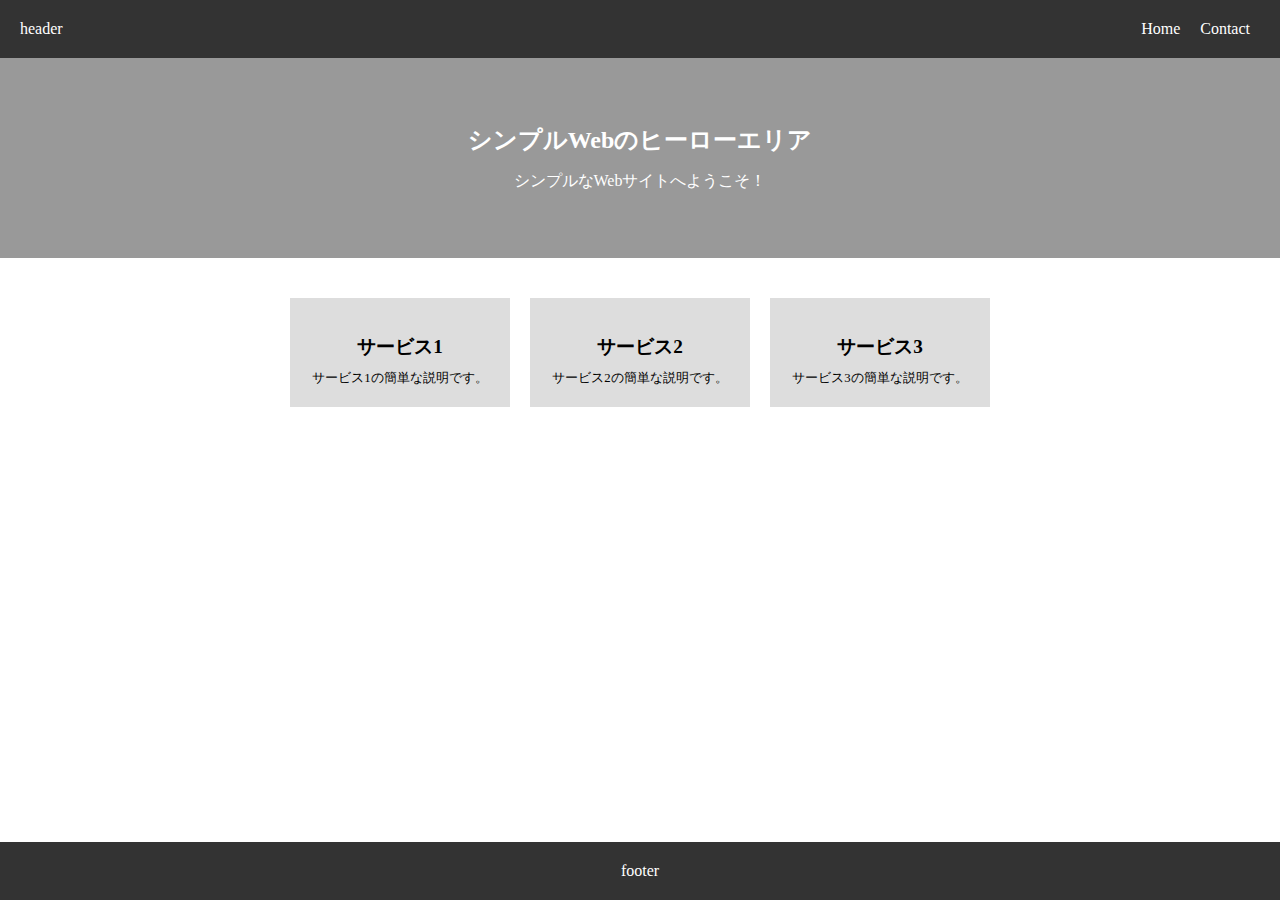
<file: index.html>
<!DOCTYPE html>
<html lang="ja">

<head>
    <meta charset="utf-8">
    <meta name="viewport" content="width=device-width, initial-scale=1.0">
    <title>simeple-web-home</title>
    <style>
        body {
            margin: 0;
            padding: 0;
            height: 100vh;
            display: flex;
            flex-direction: column;
        }

        header {
            display: flex;
            flex-direction: row;
            align-items: center;
            justify-content: space-between;
            background-color: #333;
            color: #fff;
            padding: 20px;
        }

        nav ul {
            display: flex;
            margin: 0;
            padding: 0;
            list-style: none;
        }

        nav ul li {
            margin: 0 10px;
        }

        nav ul li a {
            color: #fff;
            text-decoration: none;
        }

        .hero {
            display: flex;
            flex-direction: column;
            align-items: center;
            justify-content: center;
            height: 200px;
            background-color: #999;
            color: #fff;
        }

        .hero h1 {
            font-size: 1.5rem;
            margin-top: 0;
            margin-bottom: 15px;
        }

        .hero p {
            font-size: 1.0rem;
            margin: 0;
        }

        main {
            flex: 1;
        }

        .services {
            display: flex;
            justify-content: center;
            gap: 20px;
            margin: 40px 0;
            padding: 0 20px;
        }

        .service {
            background: #ddd;
            padding: 20px;
            text-align: center;
            min-width: 180px;
        }

        .service h2 {
            font-size: 1.2rem;
            margin-bottom: 10px;
        }

        .service p {
            font-size: 0.8rem;
            margin: 0;
        }

        @media (max-width: 800px) {
            .services {
                flex-direction: column;
                align-items: center;
            }

            .service {
                width: 80%;
            }
        }

        footer {
            background-color: #333;
            color: #fff;
            text-align: center;
            padding: 20px 0;
        }
    </style>
</head>

<body>
    <header>
        header
        <nav>
            <ul>
                <li><a href="index.html">Home</a></li>
                <li><a href="contact.html">Contact</a></li>
            </ul>
        </nav>
    </header>
    <main>
        <section class="hero">
            <h1>シンプルWebのヒーローエリア</h1>
            <p>シンプルなWebサイトへようこそ！</p>
        </section>
        <section class="services">
            <div class="service">
                <h2>サービス1</h2>
                <p>サービス1の簡単な説明です。</p>
            </div>
            <div class="service">
                <h2>サービス2</h2>
                <p>サービス2の簡単な説明です。</p>
            </div>
            <div class="service">
                <h2>サービス3</h2>
                <p>サービス3の簡単な説明です。</p>
            </div>
        </section>
    </main>
    <footer>
        footer
    </footer>
</body>

</html>
</file>
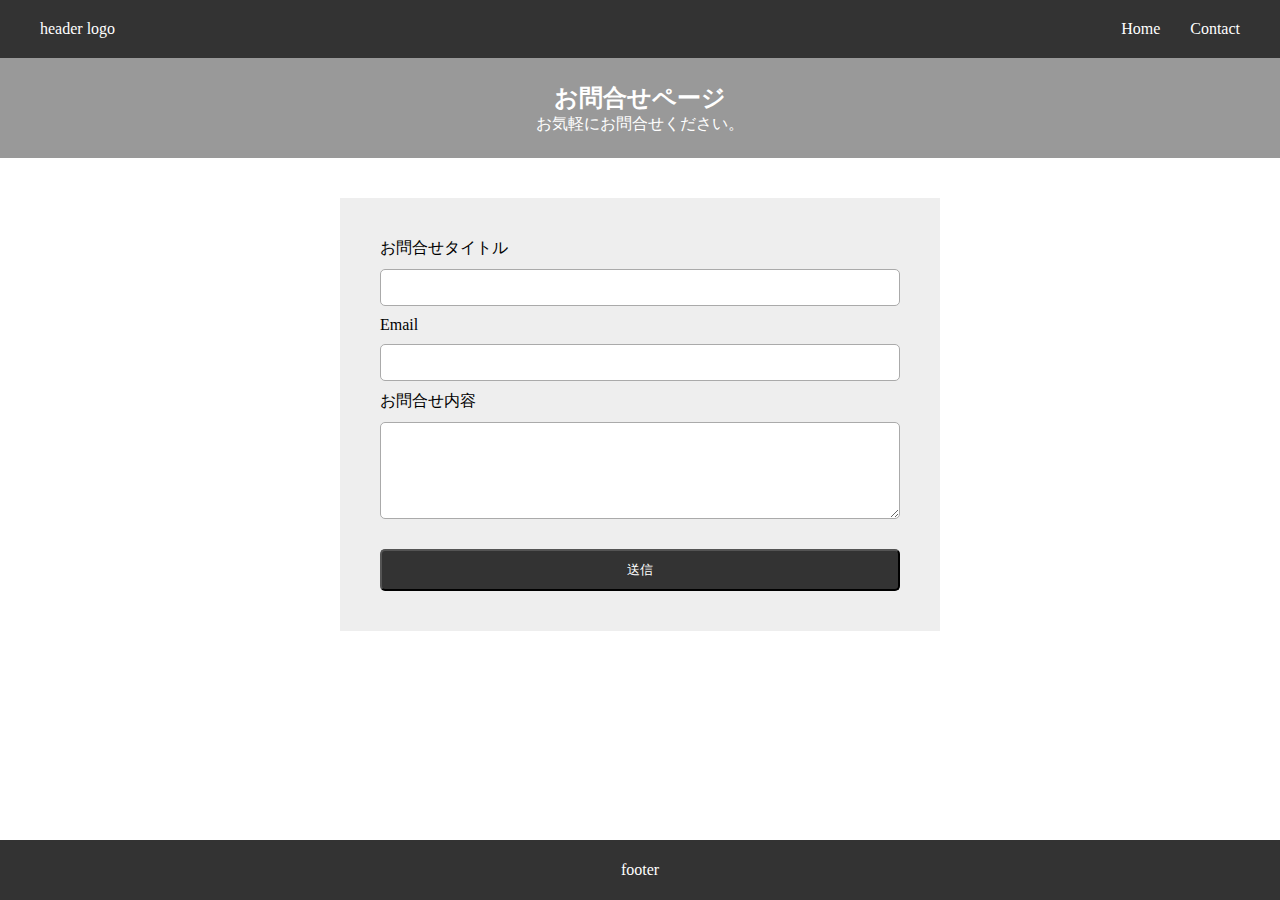
<file: contact.html>
<!DOCTYPE html>
<html lang="ja">

<head>
    <meta charset="utf-8">
    <meta name="viewport" content="width=device-width, initial-scale=1.0">
    <title>simple-web-home</title>
    <link rel="stylesheet" href="style.css">
</head>

<body>
    <header>
        header logo
        <nav>
            <ul>
                <li><a href="index.html">Home</a></li>
                <li><a href="contact.html">Contact</a></li>
            </ul>
        </nav>
    </header>
    <main>
        <section class="hero" style="height: 100px !important;">
            <h1>お問合せページ</h1>
            <p>お気軽にお問合せください。</p>
        </section>

        <section>

            <form class="contact-form">

                <label for="title">お問合せタイトル</label>
                <input type="text" id="title" name="title">
                <p class="error-message" id="error-message-title">タイトルは正しく入力してください。</p>

                <label for="email">Email</label>
                <input type="email" id="email" name="email">
                <p class="error-message" id="error-message-email">Emailは正しく入力してください。</p>

                <label for="message">お問合せ内容</label>
                <textarea id="message" name="message" rows="5"></textarea>
                <p class="error-message" id="error-message-message">お問合せ内容は正しく入力してください。</p>

                <button type="submit" id="button">送信</button>

            </form>

        </section>
    </main>
    <footer>
        footer
    </footer>
    <script>

        // form
        const title = document.getElementById("title");
        const email = document.getElementById("email");
        const message = document.getElementById("message");

        const button = document.getElementById("button");

        // errors
        const error_message_title = document.getElementById("error-message-title");
        const error_message_email = document.getElementById("error-message-email");
        const error_message_message = document.getElementById("error-message-message");

        // exp
        const title_exp = /^.{3,10}$/;
        const email_exp = /^[^\s@]+@[^\s@]+\.[^\s@]+$/;
        const message_exp = /^.{3,10}$/;



        button.addEventListener("click", (e) => {
            e.preventDefault();

            if (!title_exp.test(title.value)) {
                error_message_title.classList.add("show");
            }

            if (!email_exp.test(email.value)) {
                error_message_email.classList.add("show");
            }

            if (!message_exp.test(message.value)) {
                error_message_message.classList.add("show");
            }

            if (!error_message_title.classList.contains("show") &&
                !error_message_email.classList.contains("show") &&
                !error_message_message.classList.contains("show")) {

                // alert(`title:${title.value}, email:${email.value}, message:${message.value}`);

                const url = "https://path/to/api";

                fetch(url, {
                    method: 'POST',
                    headers: {
                        'Content-Type': 'application/x-www-form-urlencoded'
                    },
                    body: new URLSearchParams({
                        title: title.value,
                        email: email.value,
                        message: message.value
                    }).toString()
                })
                    .then(response => {
                        if (response.ok) {
                            alert('送信が成功しました！');
                            title.value = "";
                            email.value = "";
                            message.value = "";
                        } else {
                            alert('送信に失敗しました。');
                            title.value = "";
                            email.value = "";
                            message.value = "";
                        }
                    })
                    .catch(error => {
                        console.error('Error:', error);
                        alert('エラーが発生しました。');
                    });

            }

        });

        title.addEventListener("keyup", (e) => {
            if (title_exp.test(title.value)) {
                error_message_title.classList.remove("show");
            } else {
                error_message_title.classList.add("show");
            }
        });

        email.addEventListener("keyup", (e) => {
            if (email_exp.test(email.value)) {
                error_message_email.classList.remove("show");
            } else {
                error_message_email.classList.add("show");
            }
        });

        message.addEventListener("keyup", (e) => {
            if (message_exp.test(message.value)) {
                error_message_message.classList.remove("show");
            } else {
                error_message_message.classList.add("show");
            }
        });

    </script>
</body>

</html>
</file>
<file: style.css>
* {
    margin: 0;
    padding: 0;
    box-sizing: border-box;
}

body {
    min-height: 100vh;
    display: flex;
    flex-direction: column;
}

header {
    background-color: #333;
    color: #fff;
    display: flex;
    align-items: center;
    justify-content: space-between;
    padding: 0 40px;
}

header ul {
    display: flex;
    margin: 20px 0;
    gap: 30px;
}

header ul li {
    list-style: none;
}

header ul li a {
    text-decoration: none;
    color: #fff;
}

header ul li a:hover {
    color: #aaa;

}

main {
    flex: 1;
}

.hero {
    background-color: #999;
    height: 200px;
    display: flex;
    flex-direction: column;
    align-items: center;
    justify-content: center;
}

.hero h1 {
    font-size: 1.5rem;
    color: #fff;
}

.hero p {
    color: #fff;
    margin: 0;
    font-size: 1.0rem;
}

.services {
    display: flex;
    justify-content: space-evenly;
    gap: 30px;
    margin: 60px 20px;
}

.service {
    background-color: #999;
    height: 200px;
    width: 200px;
    display: flex;
    flex-direction: column;
    align-items: center;
    justify-content: center;
}

.service h2 {
    font-size: 1.0rem;
    color: #fff;
}

.service p {
    font-size: 0.8rem;
    margin: 0;
    color: #fff;
}

@media (max-width: 800px) {
    .services {
        flex-direction: column;
        align-items: center;
    }

    .service {
        margin: 10px;
        width: 80%;
        height: 100px;
    }
}

footer {
    background-color: #333;
    color: #fff;
    display: flex;
    height: 60px;
    justify-content: center;
    align-items: center;
    margin-top: 20px;
}

.contact-form {
    background-color: #eee;
    margin: 40px auto;
    display: flex;
    flex-direction: column;
    max-width: 600px;
    padding: 40px;
    gap: 10px;
}

.contact-form input,
.contact-form textarea {
    padding: 10px;
    border: 1px solid #aaa;
    border-radius: 5px;
    box-sizing: border-box;
}

.contact-form label {
    font-size: 1.0rem;
}

.contact-form button {
    margin-top: 20px;
    background-color: #333;
    color: #fff;
    padding: 10px;
    border-radius: 5px;
}

.contact-form button:hover {
    background-color: #555;
}

.error-message {
    font-size: 0.8rem;
    color: #f00;
    display: none;
}

.error-message.show {
    display: block;
}
</file>
